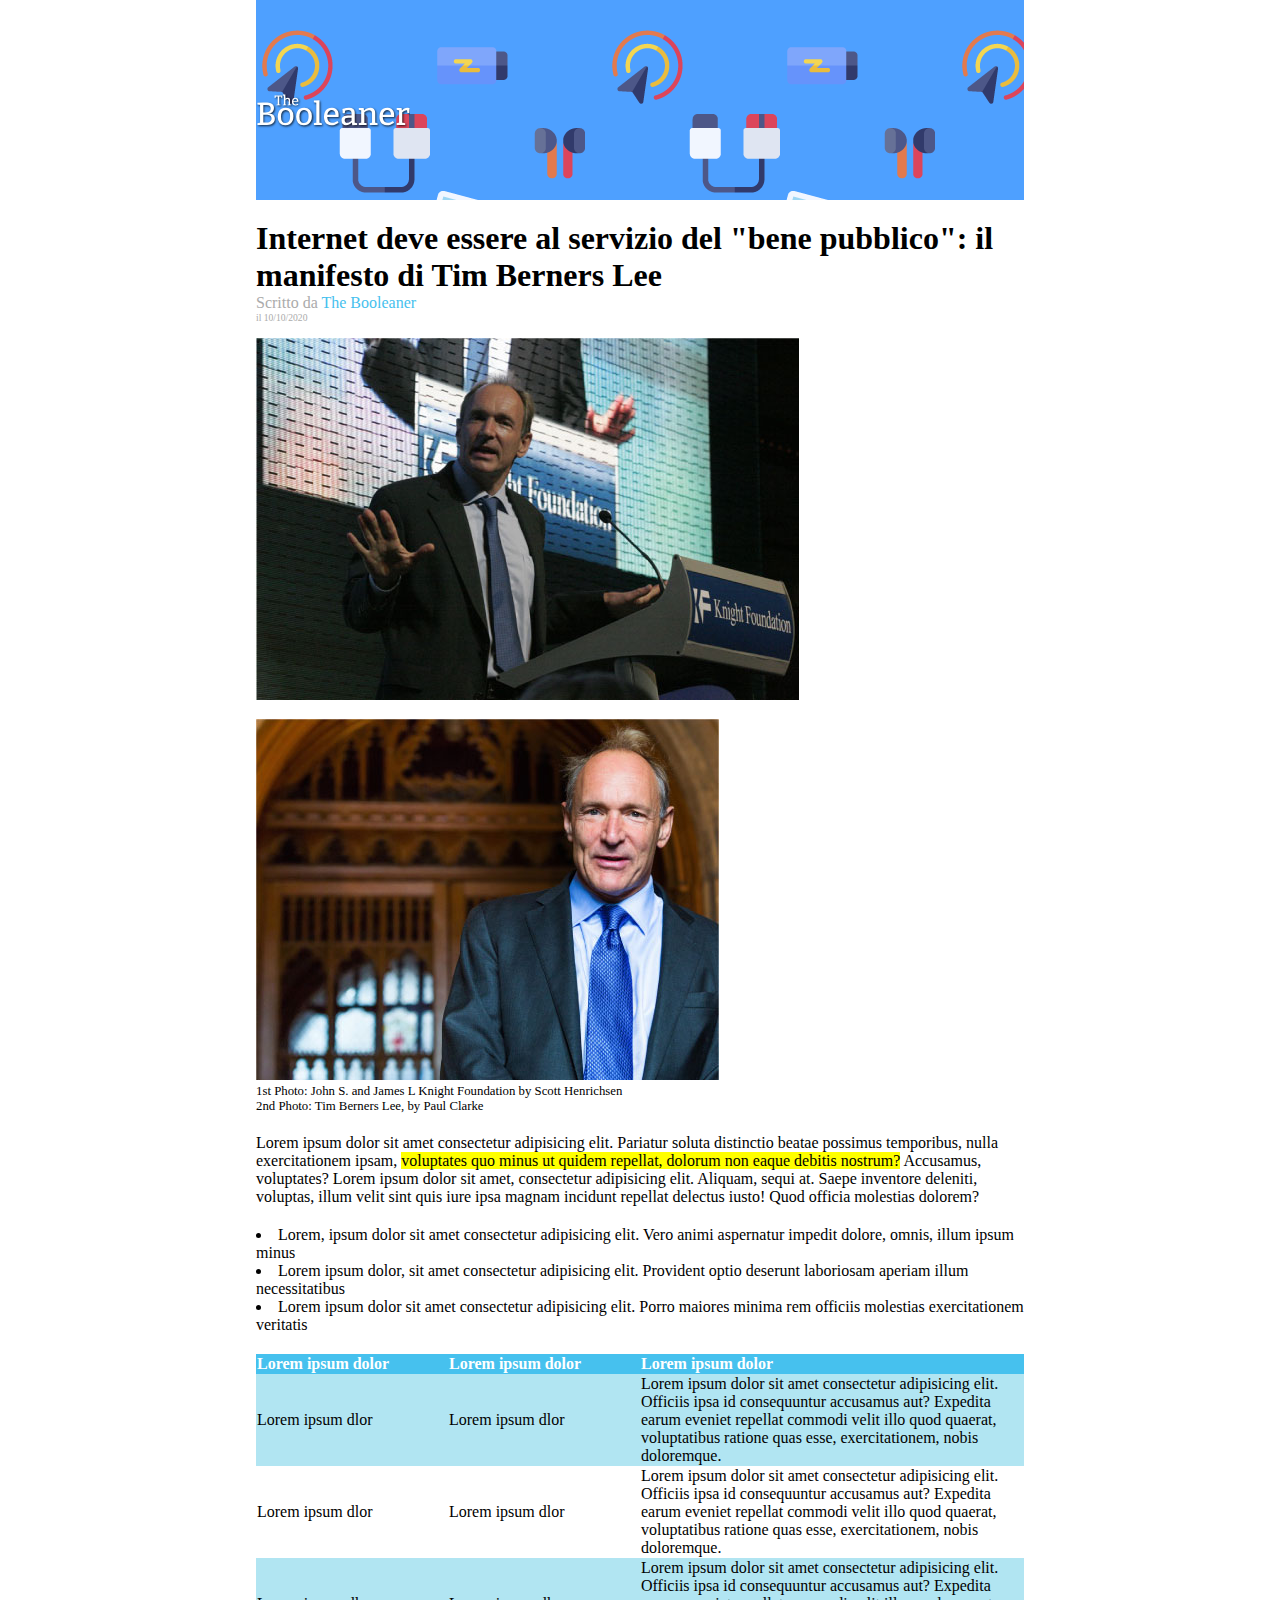
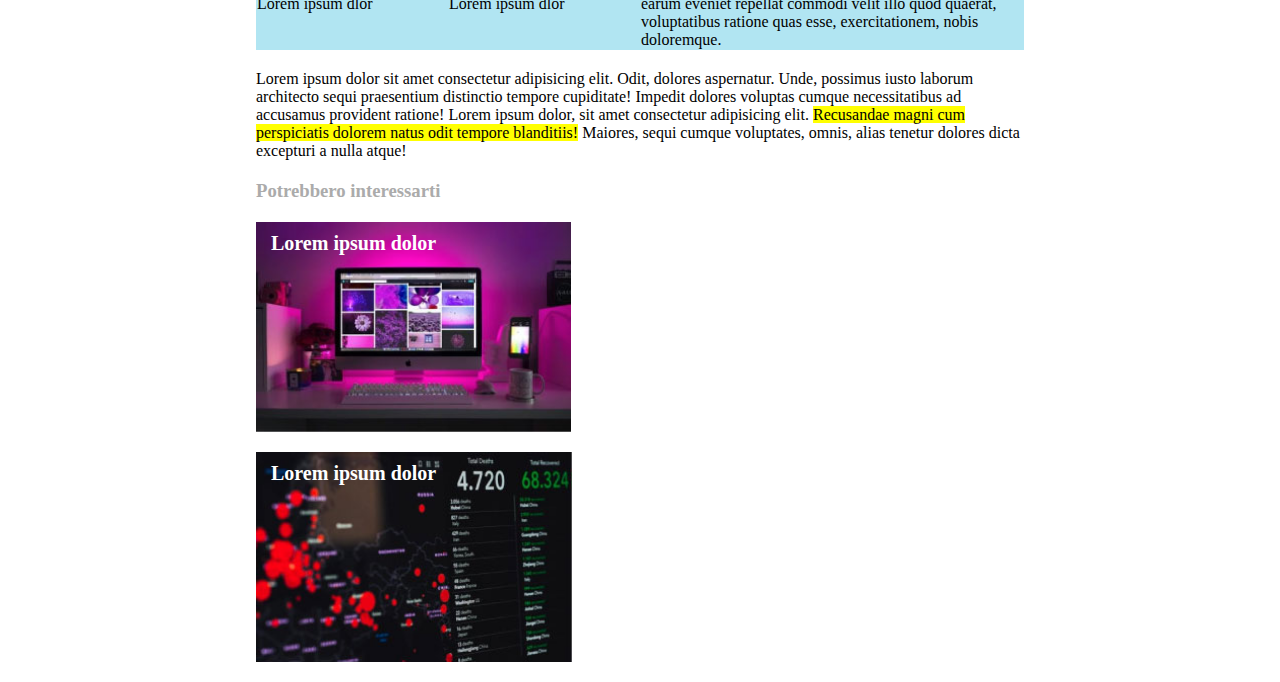
<file: index.html>
<!DOCTYPE html>
<html lang="en">
<head>
    <meta charset="UTF-8">
    <meta http-equiv="X-UA-Compatible" content="IE=edge">
    <meta name="viewport" content="width=device-width, initial-scale=1.0">
    <link rel="icon" href="img/boolean_logo.jfif" type="image/jfif">
    <title>The Booleaner</title>
    <link rel="stylesheet" href="css/styles.css">
</head>
<body>

    <!--Container for margin-->
    <div class="container">

        <!--Header-->
        <header class="bottom-margin">
            <figure id="booleaner-logo">
                <img src="img/logo.svg" alt="booleaners logo">
            </figure>
        </header>

        <!--Main Content-->
        <main>
            <!--Article content-->
            <article class="bottom-margin">
                <!--Title-->
                <div id="title">
                    <h1 class="title">Internet deve essere al servizio del "bene pubblico": il manifesto di Tim Berners Lee</h1>
                    <address>Scritto da <span class="light-blue">The Booleaner</span></address>
                    <address id="date">il 10/10/2020</address>
                </div>

                <!--Pictures-->
                <div id="pictures">
                    <figure>
                        <img src="img/tim-1.jpg" alt="Tim Berners Lee 1">
                    </figure>
                    <figure>
                        <img src="img/tim-2.jpg" alt="Tim Berners Lee 2">
                    </figure>
                    <div class="caption">1st Photo: John S. and James L Knight Foundation by Scott Henrichsen</div>
                    <div class="caption bottom-margin">2nd Photo: Tim Berners Lee, by Paul Clarke</div>
                </div>

                
                    <p class="bottom-margin">Lorem ipsum dolor sit amet consectetur adipisicing elit. Pariatur soluta distinctio beatae possimus temporibus, nulla exercitationem ipsam, <span class="highlight">voluptates quo minus ut quidem repellat, dolorum non eaque debitis nostrum?</span> Accusamus, voluptates? Lorem ipsum dolor sit amet, consectetur adipisicing elit. Aliquam, sequi at. Saepe inventore deleniti, voluptas, illum velit sint quis iure ipsa magnam incidunt repellat delectus iusto! Quod officia molestias dolorem?</p>
                    
                    <ul class="bottom-margin">
                        <li>Lorem, ipsum dolor sit amet consectetur adipisicing elit. Vero animi aspernatur impedit dolore, omnis, illum ipsum minus</li>
                        <li>Lorem ipsum dolor, sit amet consectetur adipisicing elit. Provident optio deserunt laboriosam aperiam illum necessitatibus</li>
                        <li>Lorem ipsum dolor sit amet consectetur adipisicing elit. Porro maiores minima rem officiis molestias exercitationem veritatis</li>
                    </ul>

                    <!--Table-->
                    <table class="bottom-margin">
                        <thead>
                            <tr>
                                <th>Lorem ipsum dolor</th>
                                <th>Lorem ipsum dolor</th>
                                <th id="big-cell">Lorem ipsum dolor</th>
                            </tr>
                        </thead>
                        <tbody>
                            <tr class="lightblue-bg">
                                <td>Lorem ipsum dlor</td>
                                <td>Lorem ipsum dlor</td>
                                <td>Lorem ipsum dolor sit amet consectetur adipisicing elit. Officiis ipsa id consequuntur accusamus aut? Expedita earum eveniet repellat commodi velit illo quod quaerat, voluptatibus ratione quas esse, exercitationem, nobis doloremque.</td>
                            </tr>
                            <tr>
                                <td>Lorem ipsum dlor</td>
                                <td>Lorem ipsum dlor</td>
                                <td>Lorem ipsum dolor sit amet consectetur adipisicing elit. Officiis ipsa id consequuntur accusamus aut? Expedita earum eveniet repellat commodi velit illo quod quaerat, voluptatibus ratione quas esse, exercitationem, nobis doloremque.</td>
                            </tr>
                            <tr class="lightblue-bg">
                                <td>Lorem ipsum dlor</td>
                                <td>Lorem ipsum dlor</td>
                                <td>Lorem ipsum dolor sit amet consectetur adipisicing elit. Officiis ipsa id consequuntur accusamus aut? Expedita earum eveniet repellat commodi velit illo quod quaerat, voluptatibus ratione quas esse, exercitationem, nobis doloremque.</td>
                            </tr>
                        </tbody>
                    </table>

                    <p>Lorem ipsum dolor sit amet consectetur adipisicing elit. Odit, dolores aspernatur. Unde, possimus iusto laborum architecto sequi praesentium distinctio tempore cupiditate! Impedit dolores voluptas cumque necessitatibus ad accusamus provident ratione! Lorem ipsum dolor, sit amet consectetur adipisicing elit. <span class="highlight">Recusandae magni cum perspiciatis dolorem natus odit tempore blanditiis!</span> Maiores, sequi cumque voluptates, omnis, alias tenetur dolores dicta excepturi a nulla atque!</p>
                
            </article>

            <!--Suggested section-->
            <section id="suggested">
                <h3 class="bottom-margin">Potrebbero interessarti</h3>

                <div class="suggested bottom-margin" id="monitor">
                    Lorem ipsum dolor
                </div>

                <div class="suggested bottom-margin" id="graph">
                    Lorem ipsum dolor
                </div>
            </section>

        </main>

    </div>

</body>
</html>
</file>
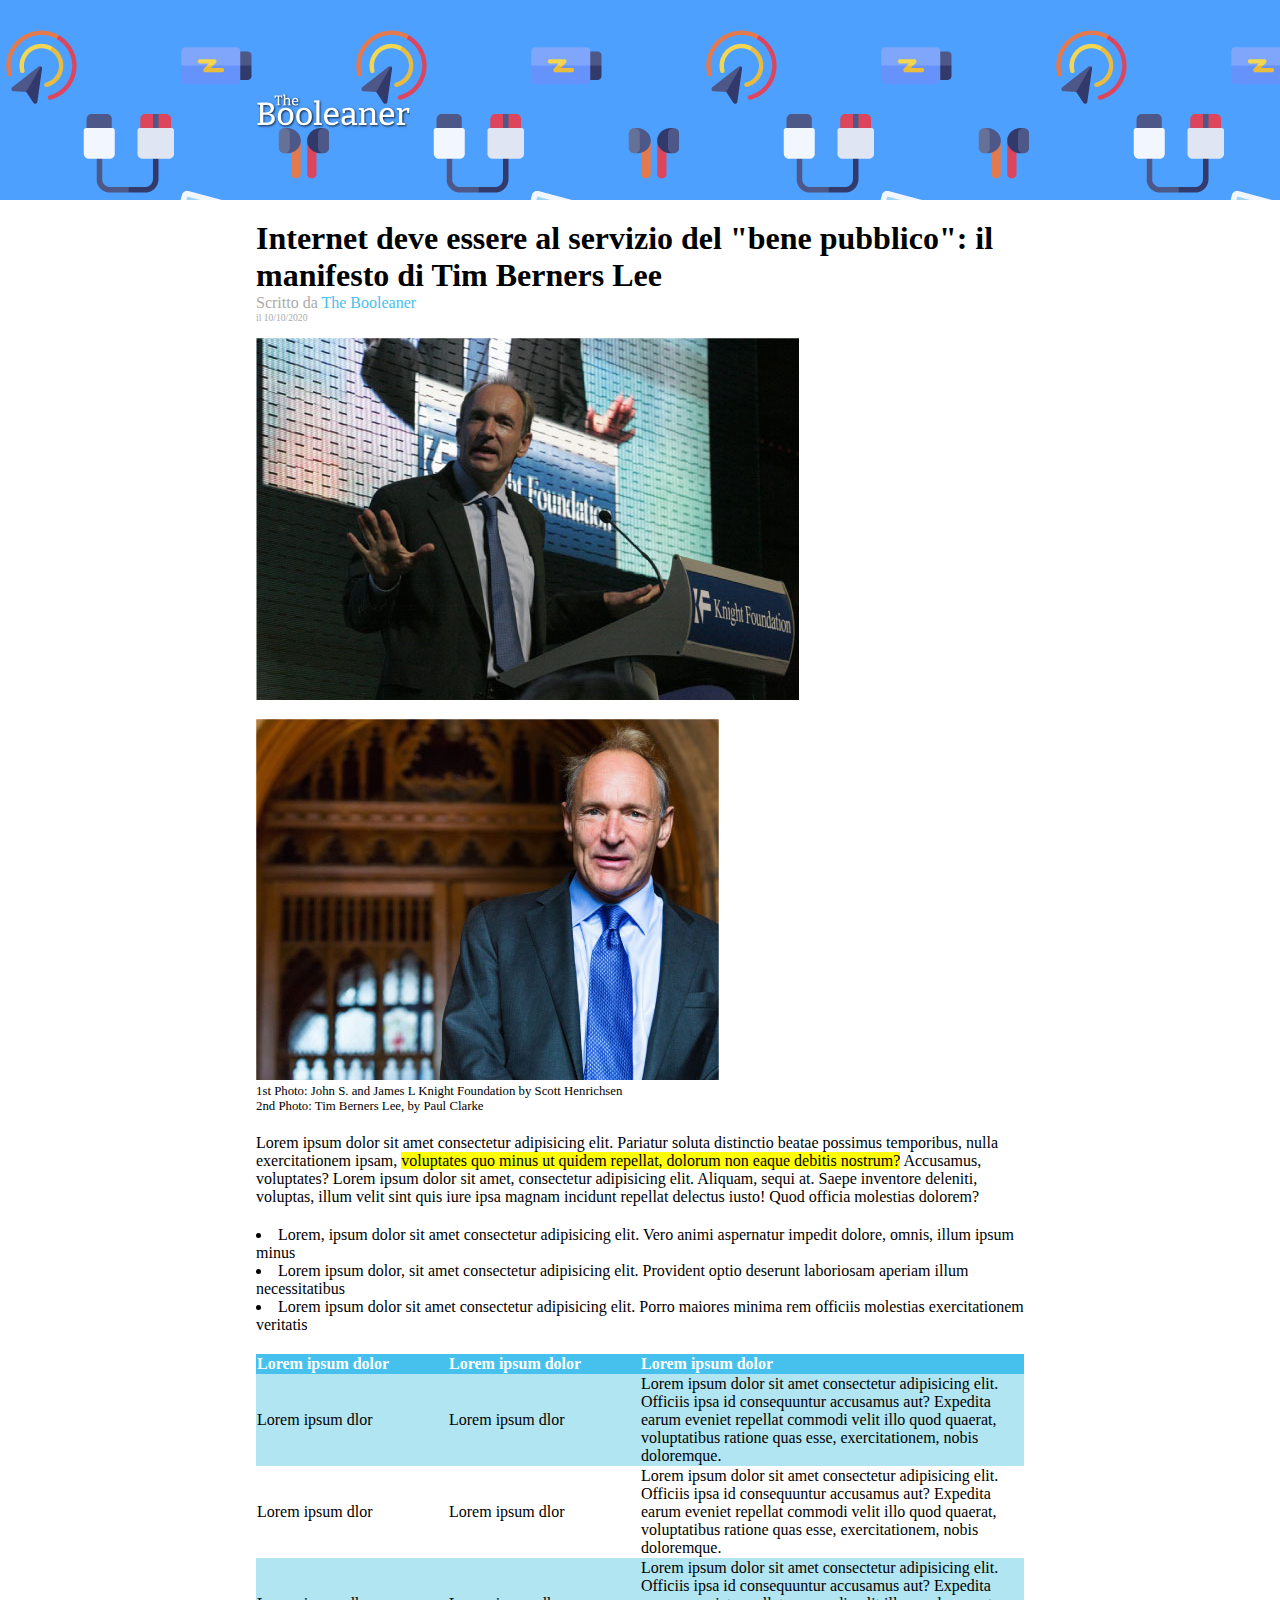
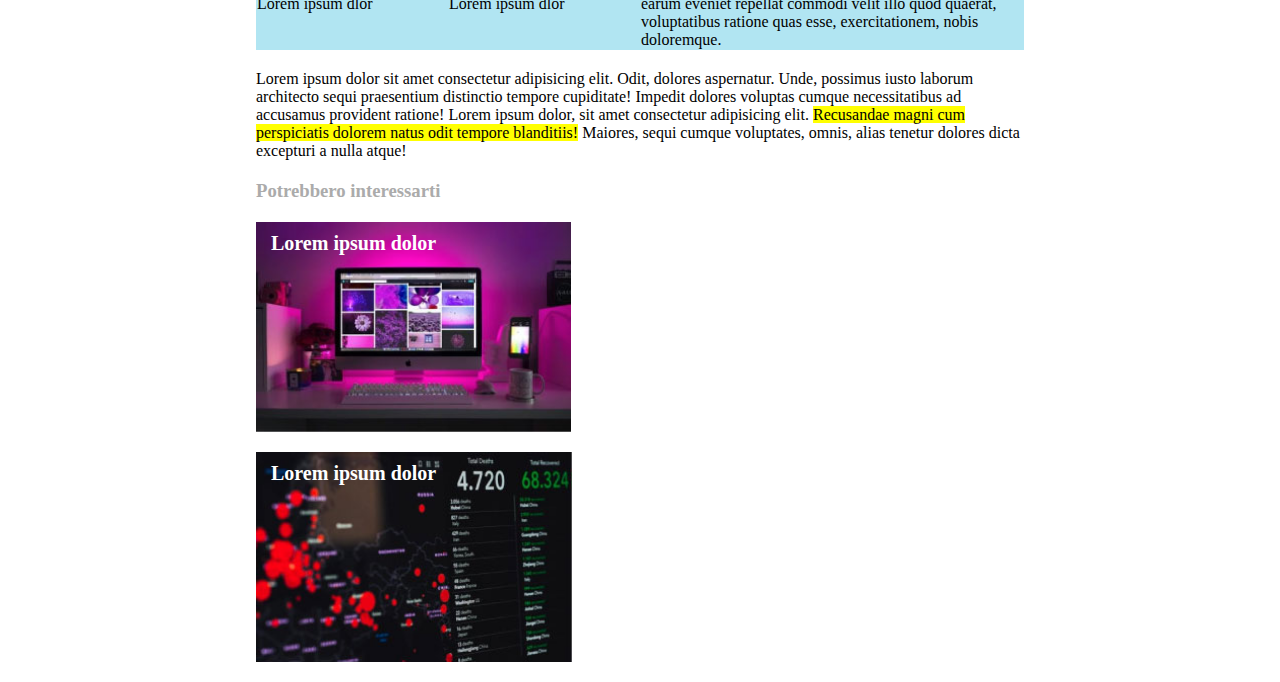
<file: Bonus/index.html>
<!DOCTYPE html>
<html lang="en">
<head>
    <meta charset="UTF-8">
    <meta http-equiv="X-UA-Compatible" content="IE=edge">
    <meta name="viewport" content="width=device-width, initial-scale=1.0">
    <link rel="icon" href="img/boolean_logo.jfif" type="image/jfif">
    <title>The Booleaner</title>
    <link rel="stylesheet" href="css/styles.css">
</head>
<body>
 <!--Header-->
 <header class="bottom-margin">
    <div class="container">
        <figure id="booleaner-logo">
            <img src="img/logo.svg" alt="booleaners logo">
        </figure>
    </div>
</header>
    <!--Container for margin-->
    <div class="container">

       

         <!--Main Content-->
         <main>
            <!--Article content-->
            <article class="bottom-margin">
                <!--Title-->
                <div id="title">
                    <h1 class="title">Internet deve essere al servizio del "bene pubblico": il manifesto di Tim Berners Lee</h1>
                    <address>Scritto da <span class="light-blue">The Booleaner</span></address>
                    <address id="date">il 10/10/2020</address>
                </div>

                <!--Pictures-->
                <div id="pictures">
                    <figure>
                        <img src="img/tim-1.jpg" alt="Tim Berners Lee 1">
                    </figure>
                    <figure>
                        <img src="img/tim-2.jpg" alt="Tim Berners Lee 2">
                    </figure>
                    <div class="caption">1st Photo: John S. and James L Knight Foundation by Scott Henrichsen</div>
                    <div class="caption bottom-margin">2nd Photo: Tim Berners Lee, by Paul Clarke</div>
                </div>

                
                    <p class="bottom-margin">Lorem ipsum dolor sit amet consectetur adipisicing elit. Pariatur soluta distinctio beatae possimus temporibus, nulla exercitationem ipsam, <span class="highlight">voluptates quo minus ut quidem repellat, dolorum non eaque debitis nostrum?</span> Accusamus, voluptates? Lorem ipsum dolor sit amet, consectetur adipisicing elit. Aliquam, sequi at. Saepe inventore deleniti, voluptas, illum velit sint quis iure ipsa magnam incidunt repellat delectus iusto! Quod officia molestias dolorem?</p>
                    
                    <ul class="bottom-margin">
                        <li>Lorem, ipsum dolor sit amet consectetur adipisicing elit. Vero animi aspernatur impedit dolore, omnis, illum ipsum minus</li>
                        <li>Lorem ipsum dolor, sit amet consectetur adipisicing elit. Provident optio deserunt laboriosam aperiam illum necessitatibus</li>
                        <li>Lorem ipsum dolor sit amet consectetur adipisicing elit. Porro maiores minima rem officiis molestias exercitationem veritatis</li>
                    </ul>

                    <!--Table-->
                    <table class="bottom-margin">
                        <thead>
                            <tr>
                                <th>Lorem ipsum dolor</th>
                                <th>Lorem ipsum dolor</th>
                                <th id="big-cell">Lorem ipsum dolor</th>
                            </tr>
                        </thead>
                        <tbody>
                            <tr class="lightblue-bg">
                                <td>Lorem ipsum dlor</td>
                                <td>Lorem ipsum dlor</td>
                                <td>Lorem ipsum dolor sit amet consectetur adipisicing elit. Officiis ipsa id consequuntur accusamus aut? Expedita earum eveniet repellat commodi velit illo quod quaerat, voluptatibus ratione quas esse, exercitationem, nobis doloremque.</td>
                            </tr>
                            <tr>
                                <td>Lorem ipsum dlor</td>
                                <td>Lorem ipsum dlor</td>
                                <td>Lorem ipsum dolor sit amet consectetur adipisicing elit. Officiis ipsa id consequuntur accusamus aut? Expedita earum eveniet repellat commodi velit illo quod quaerat, voluptatibus ratione quas esse, exercitationem, nobis doloremque.</td>
                            </tr>
                            <tr class="lightblue-bg">
                                <td>Lorem ipsum dlor</td>
                                <td>Lorem ipsum dlor</td>
                                <td>Lorem ipsum dolor sit amet consectetur adipisicing elit. Officiis ipsa id consequuntur accusamus aut? Expedita earum eveniet repellat commodi velit illo quod quaerat, voluptatibus ratione quas esse, exercitationem, nobis doloremque.</td>
                            </tr>
                        </tbody>
                    </table>

                    <p>Lorem ipsum dolor sit amet consectetur adipisicing elit. Odit, dolores aspernatur. Unde, possimus iusto laborum architecto sequi praesentium distinctio tempore cupiditate! Impedit dolores voluptas cumque necessitatibus ad accusamus provident ratione! Lorem ipsum dolor, sit amet consectetur adipisicing elit. <span class="highlight">Recusandae magni cum perspiciatis dolorem natus odit tempore blanditiis!</span> Maiores, sequi cumque voluptates, omnis, alias tenetur dolores dicta excepturi a nulla atque!</p>
                
            </article>

            <!--Suggested section-->
            <section id="suggested">
                <h3 class="bottom-margin">Potrebbero interessarti</h3>

                <div class="suggested bottom-margin" id="monitor">
                    Lorem ipsum dolor
                </div>

                <div class="suggested bottom-margin" id="graph">
                    Lorem ipsum dolor
                </div>
            </section>

        </main>

    </div>

</body>
</html>
</file>
<file: css/styles.css>
/*GENERAL*/

*{
    border: 0;
    margin: 0;
}

.container{
    width: 60%;
    margin: auto;
    height: 100%;
    }

/*UTILS*/

.bottom-margin{
    margin-bottom: 20px;
}

.highlight{
    background-color: yellow;
}

/*HEADER*/

header{
    height: 200px;
    background-color: rgba(78, 160, 255, 1);
    background-image: url(../img/pattern.png);
    position: relative;
}

#booleaner-logo{
    width: 20%;
    position: absolute;
    top: 50%;
    transform: translate(0, -50%);
}

/*MAIN*/

/*TITLE*/
address{
    color: #ababab;
    font-style: normal;
}

.light-blue {
    color: rgb(70 193 238);
}

#date{
    color: #ababab;
    font-size: 0.6rem;
}

/*PICTURES*/
figure{
    margin-top: 15px;
    display: inline-block;
}

.caption{
    font-size: 0.8rem;
}

/*ARTICLE TEXT*/

ul{
    list-style-position: inside;
    padding-left: 0;
}

/*TABLE*/

table{
    width: 100%;
    text-align: left;
    border-spacing: 0;
}

thead{
    background-color: rgb(70 193 238);
    color: white;
}
#big-cell{
    width: 50%;
}

.lightblue-bg{
    background-color: rgb(177 229 242);
}

/*SUGGESTED SECTION*/

h3{
    color: #ababab;
}

.suggested{
    width: 40%;
    height: 200px;
    color: white;
    padding-left: 15px;
    padding-top: 10px;
    background-repeat: no-repeat;
    background-size: contain;
    font-size: 20px;
    font-weight: bold;
    }

#monitor{
    background-image: url(../img/monitor.jpg);
}

#graph{
    background-image: url(../img/graph.jpg);
}
</file>
<file: Bonus/css/styles.css>
/*GENERAL*/

*{
    border: 0;
    margin: 0;
}

.container{
    width: 60%;
    margin: auto;
    height: 100%;
    }

/*UTILS*/

.bottom-margin{
    margin-bottom: 20px;
}

.highlight{
    background-color: yellow;
}

/*HEADER*/

header{
    height: 200px;
    background-color: rgba(78, 160, 255, 1);
    background-image: url(../img/pattern.png);
    position: relative;
}

#booleaner-logo{
    width: 12%;
    position: absolute;
    top: 50%;
    transform: translate(0, -50%);
}

/*MAIN*/

/*TITLE*/
address{
    color: #ababab;
    font-style: normal;
}

.light-blue {
    color: rgb(70 193 238);
}

#date{
    color: #ababab;
    font-size: 0.6rem;
}

/*PICTURES*/
figure{
    margin-top: 15px;
    display: inline-block;
}

.caption{
    font-size: 0.8rem;
}

/*ARTICLE TEXT*/

ul{
    list-style-position: inside;
    padding-left: 0;
}

/*TABLE*/

table{
    width: 100%;
    text-align: left;
    border-spacing: 0;
}

thead{
    background-color: rgb(70 193 238);
    color: white;
}
#big-cell{
    width: 50%;
}

.lightblue-bg{
    background-color: rgb(177 229 242);
}

/*SUGGESTED SECTION*/

h3{
    color: #ababab;
}

.suggested{
    width: 40%;
    height: 200px;
    color: white;
    padding-left: 15px;
    padding-top: 10px;
    background-repeat: no-repeat;
    background-size: contain;
    font-size: 20px;
    font-weight: bold;
    }

#monitor{
    background-image: url(../img/monitor.jpg);
}

#graph{
    background-image: url(../img/graph.jpg);
}
</file>
